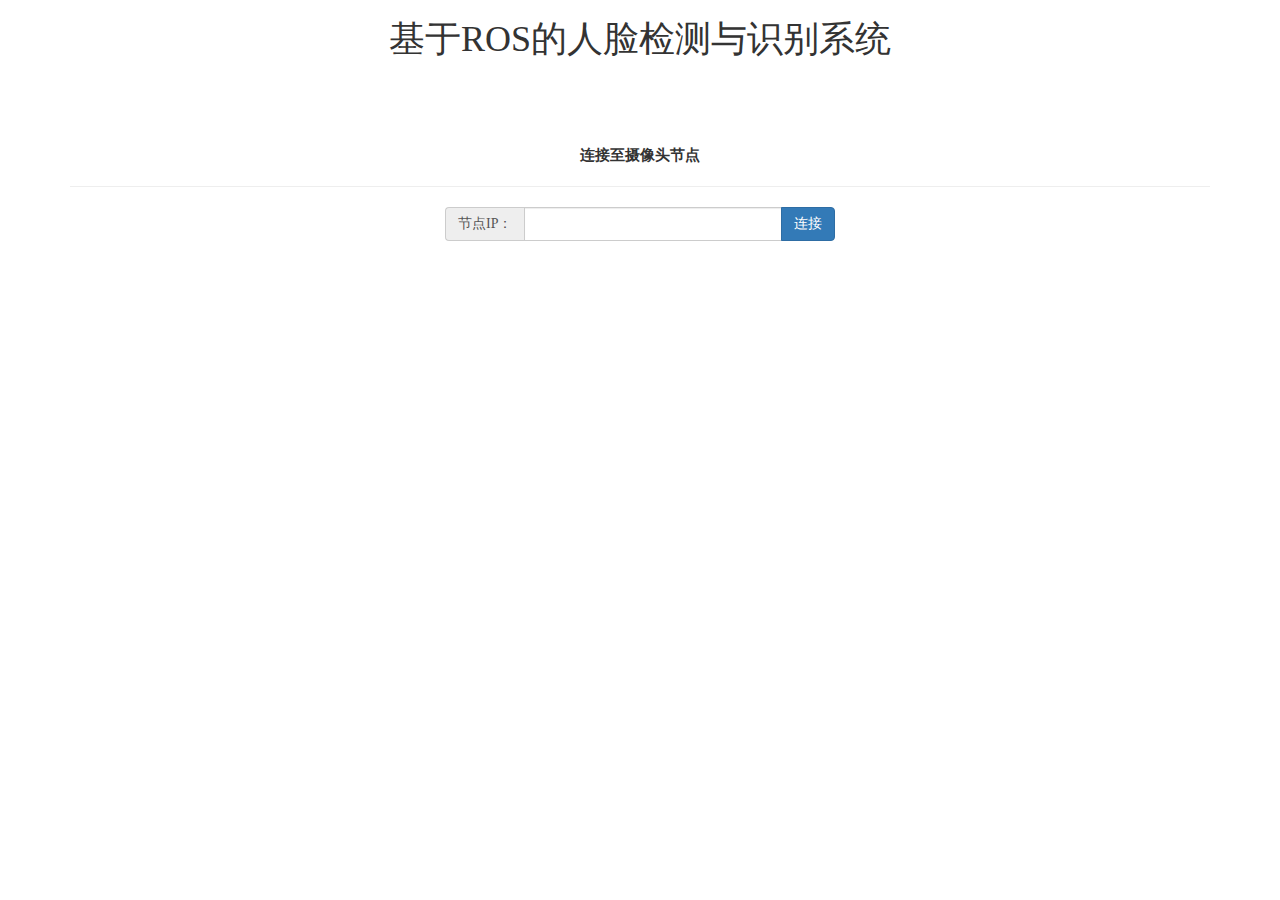
<file: web/connect.html>
<!DOCTYPE html>
<html>

<head>
	<meta charset="utf-8">
	<meta http-equiv="X-UA-Compatible" content="IE=edge">
	<meta name="viewport" content="width=device-width, initial-scale=1">
	<title>Connnect WebSocket Server</title>
	<link rel="stylesheet" type="text/css" href="vendor/css/bootstrap.min.css">
	<link rel="stylesheet" type="text/css" href="css/main.css">
	<style type="text/css">

	</style>
</head>

<body>
	<div class="container">
		<div class="row" style="text-align: center;">
			<h1>基于ROS的人脸检测与识别系统</h1>
		</div>

		<div class="row" style="height: 5em;"></div>

		<div class="row" style="text-align: center;">
			<span><b>连接至摄像头节点</b></span>
		</div>
		<hr>

		<div class="row">
			<div class="col-sm-offset-4 col-sm-4 input-group">
				<span class="input-group-addon">节点IP：</span>
				<input id="ip" class="form-control" type="text">
				<span class="input-group-btn">
					<button id="connect" class="btn btn-primary">连接</button>
				</span>
			</div>
		</div>

	</div>
</body>
<script src="vendor/js/jquery.min.js"></script>
<script src="vendor/js/bootstrap.min.js"></script>
<script>
	let ip = localStorage.getItem('ip');
	if (ip != null) {
		$('#ip').val(ip);
	}

	$('#connect').click(function () {
		let ip = $('#ip').val();

		if (validateIP(ip)) {
			localStorage.setItem('ip', ip);
			window.location = 'index.html';
		} else {
			alert('IP格式不正确')
		}
	});

	function validateIP(ip) {
		if (!/^(\d{1,3}\.){3,3}\d{1,3}$/.test(ip)) {
			return false;
		}
		let ipSlice = ip.split('.');
		for (let idx in ipSlice) {
			let ipByte = parseInt(ipSlice[idx]);
			if (ipByte < 0 || ipByte > 255) {
				return false;
			}
		}
		return true;
	}

</script>

</html>
</file>
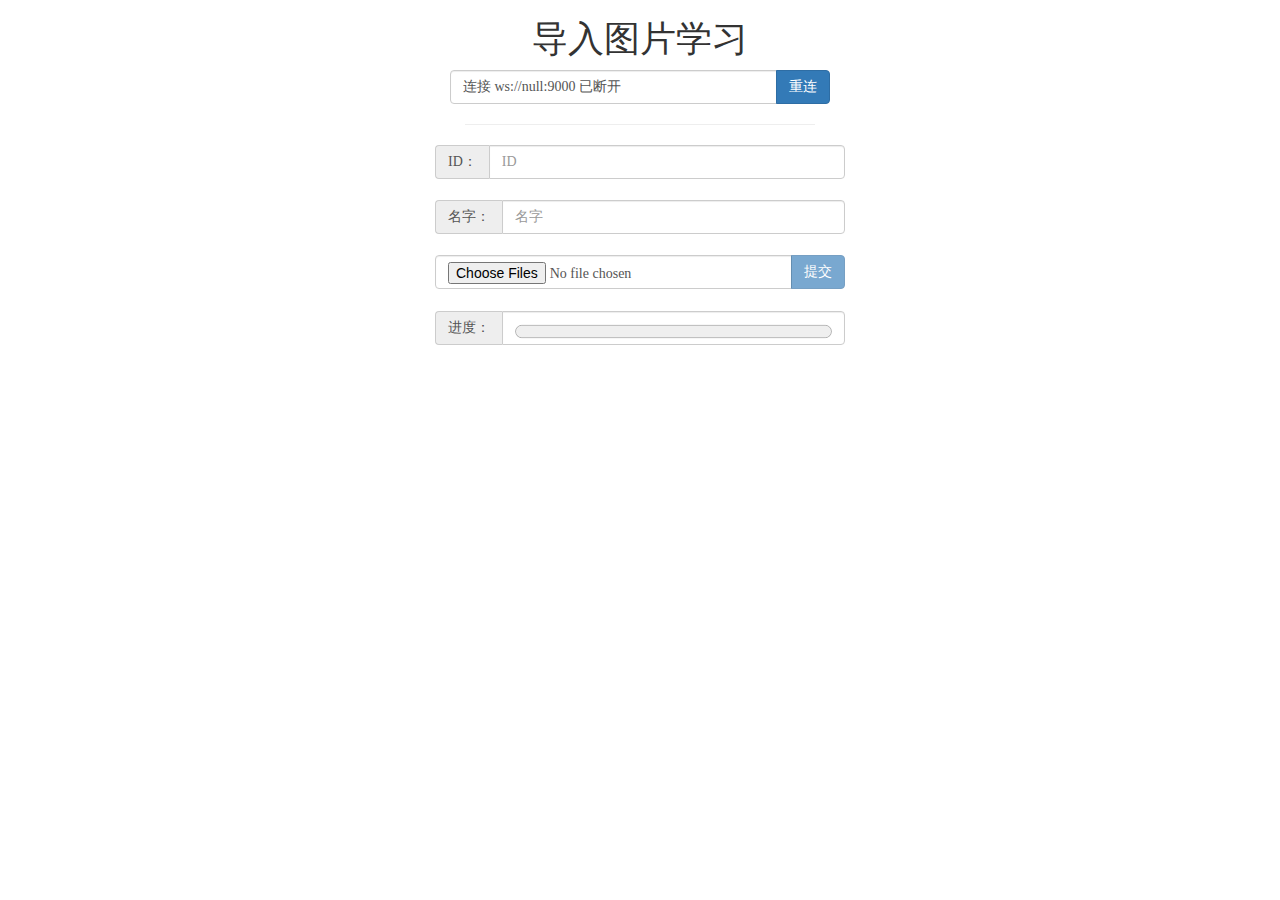
<file: web/fileUpload.html>
<!DOCTYPE html>
<html>
<head>
	<meta charset="utf-8">
    <meta http-equiv="X-UA-Compatible" content="IE=edge">
    <meta name="viewport" content="width=device-width, initial-scale=1">
	<title>File Upload</title>
    <link rel="stylesheet" type="text/css" href="vendor/css/bootstrap.min.css">
    <link rel="stylesheet" type="text/css" href="css/main.css">
	<style type="text/css">
	</style>
</head>
<body>
<div class="container">
	<!-- <div class="row" style="height: 1em;"></div> -->
	<div class="row" style="text-align: center;">
		<h1>导入图片学习</h1>
	</div>
	<div class="col-sm-offset-4 col-sm-4">

        <div class="row">
            <div class="input-group">
                <span id="connState" class="form-control">正在连接 ws://192.168.0.1:9000</span>
                <span class="input-group-btn">
                    <button id="reconnect" class="btn btn-primary" disabled>重连</button>
                </span>
            </div>
        </div><!-- 
        <div class="row">
            <span id="connState" class="col-sm-7">正在连接 ws://192.168.0.1:9000</span>
            <button id="reconnect" class="btn btn-primary" disabled>重连</button>
        </div> --><hr>

        <div class="row">

            <div class="row">
                <span >
                    <div class="input-group">
                        <span class="input-group-addon">ID：</span>
                        <input id="personID" type="text" class="form-control" placeholder="ID"/>
                    </div>
                </span>
            </div><br>

            <div class="row">
                <span >
                    <div class="input-group">
                        <span class="input-group-addon">名字：</span>
                        <input id="personName" type="text" class="form-control" placeholder="名字"/>
                    </div>
                </span>
            </div><br>

	        <div class="row">
	        	<span >
		        	<div class="input-group">
			        	<input id="files" type="file" class="form-control" accept="image/jpg, image/jpeg, image/png, image/bmp" multiple>
			        	<span class="input-group-btn">
			        		<button id="submit" class="btn btn-primary">提交</button>
			        	</span>
		        	</div>
	        	</span>
	        	
	        </div><br>

			<div class="row">
				<span >
					<div class="input-group">
			        	<span class="input-group-addon">进度：</span>
			        	<span class="form-control">
			        		<progress id="progress" style="width: 100%; height: 1.8em;" value="0" max="0"></progress>
			        	</span>
					</div>
				</span>
	        	<!-- <span class="col-sm-1"></span> -->
	        	<!-- <button id="cancel" class="btn btn-danger">取消读取文件</button> -->
	        </div>

	        <div>
	        	<span id="uploadState"></span>
	        </div>
	    </div>
	</div>
<!-- 
    名字：<input type="text" id="personName" placeholder="名字"/>
    <br>
    ID<pre>  </pre>：<input type="text" id="personID" placeholder="ID"/>
	<br><br> -->
</div>
</body>
<script src="vendor/js/jquery.min.js"></script>
<script src="vendor/js/bootstrap.min.js"></script>
<script src="js/fileUploadUtil.js"></script>
<script type="text/javascript">
// let rawParam = window.location.search;
// let identity = rawParam.substring(rawParam.indexOf('?identity=') + '?identity='.length, rawParam.length);
// $('#personID').val(identity);

let loadedSize = 0;
let totalSize = 0;
let fr = createFileReader();

let host = localStorage.getItem('ip');
let port = 9000;
let socket = createWebSocket(host, port);

$('button').prop('disabled', true);
$('#cancel').click(function () {
	if (fr.readyState === fr.LOADING) {
		fr.abort();
	}
	// if(socket.readyState === socket.OPEN) {
 //        socket.close();
 //    }
});
$('input[type="file"]').click(function () {
	// $('#progress').attr('value', 0);
	$('#uploadState').text('');
});
$('#reconnect').click(function () {
	socket = createWebSocket(host, port);
	this.disabled = true;
});
$('#submit').click(function () {
    if (!validateNameId($('#personName').val(), $('#personID').val())) {
        alert('名字或ID不合法！');
        return;
    }

    let fs = $('#files').prop('files');

    if (fs.length < 15) {
        alert('图片张数不足！请至少选择15张不同的照片！');
        return;
    }

	loadedSize = 0;
	totalSize = 0;
	// console.log(fs)
	for (let i = 0; i < fs.length; i++) {
		totalSize += fs[i].size;
		// console.log(fs[i])
		fs[i].type = '';
		read(fr, fs[i]);
	}
	$('#progress').attr('value', loadedSize)
		.attr('max', totalSize);
	$('#uploadState').text('正在读取文件...');
	// this.disabled = true;
});
</script>
</html>
</file>
<file: web/css/main.css>
* {
	font-family: 微软雅黑;
	font-size: 15px;
}
pre {
    display: inline;
}

.ib {
    display: inline-block;
}

.b {
	display: block;
}

.i {
	display: inline;
}
.center-v {
	position: relative;
	top: 50%;
	transform: translateY(-50%);
}
.center-h {
	position: relative;
	left: 50%;
	transform: translateX(-50%); 
}
</file>
